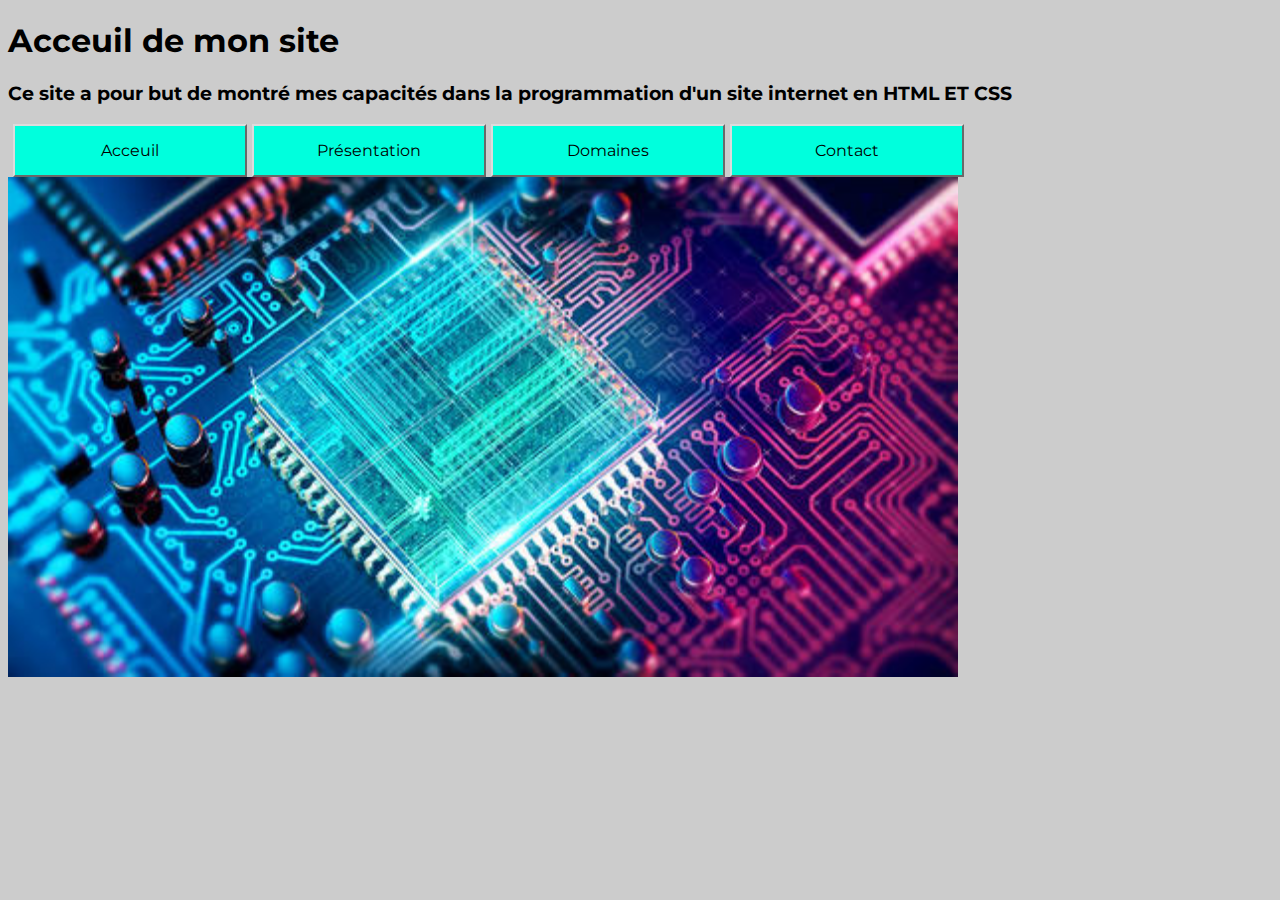
<file: index.html>
<!DOCTYPE html>
<html  lang="fr">

<head>
	<meta http-equiv="content-type" content="text/html; charset=UTF-8">
	<title>Portefolio</title>
	<link rel="stylesheet" type="text/css" href="css/style.css">
	<link href="https://fonts.googleapis.com/css?family=Montserrat&display=swap" rel="stylesheet">

</head>

<body>
   <h1>Acceuil de mon site</h1>
   <h3>Ce site a pour but de montré mes capacités dans la programmation d'un site internet en HTML ET CSS</h3>

	      <ul id="navigation">
		  <li><a href="#">Acceuil</a></li>
		  <li><a href="presentation.html">Présentation</a></li>
		  <li><a href="domaines.html">Domaines</a></li>
		  <li><a href="contact.html">Contact</a></li>
		 </ul>
	<img class="imageindex" src="images/info.jpg" alt="image d'acceuil">
</body>
</html>
</file>
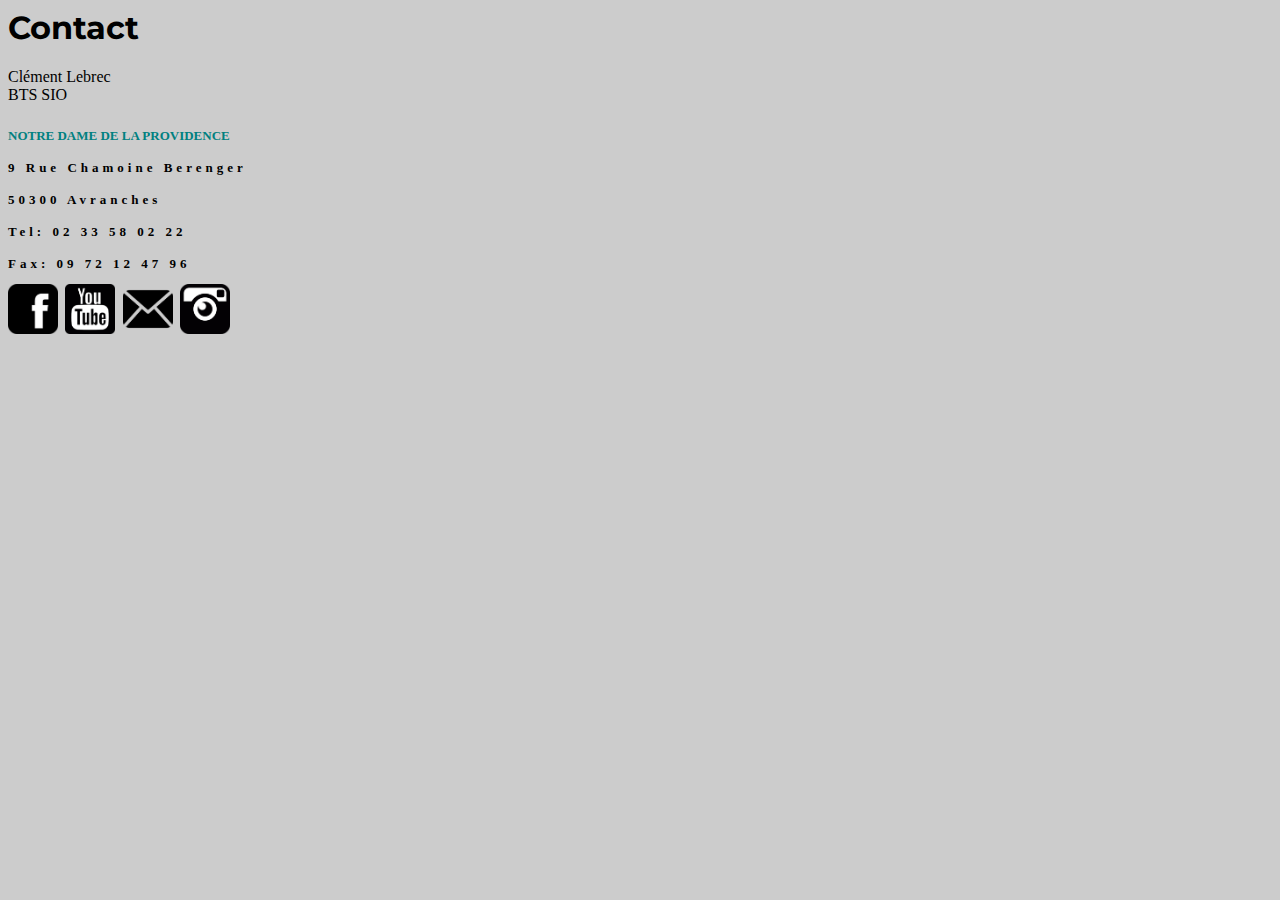
<file: contact.html>
<link href="https://fonts.googleapis.com/css?family=Montserrat&display=swap" rel="stylesheet">
<title>Contact</title>
<h1>Contact</h1>

       
<style types="texte/css">
  .signin {
      line-height: 8px;
      font-family: Georgia, 'Times New Roman', Times, serif; 
      font-size: small;
      font-weight: bold;
  }

  .titleColor {
      color: teal;
    
  }
  
  body {
    background-color:rgba(169, 169, 169, 0.596);
    font-family: 'Montserrat', sans-serif;
  }

  .adress {
      letter-spacing: 4px;
  }

  .pictogramsLine {
      line-height: 55px;
      padding: 2px;
  }

  .endsignin {
      margin-bottom: 20px;
      font-family: Georgia, 'Times New Roman', Times, serif
  }

  .picto {
    width: 50px 
  }


</style>


<body>

<div class="endsignin">
  <div>Clément Lebrec</div>
  <div>BTS SIO</div>
</div>
<div class="signin"><br><div class="titleColor">NOTRE DAME DE LA PROVIDENCE</div></br>
  &nbsp;
  <div class="adress">
      <div><br>9 Rue Chamoine Berenger</div></br>
      &nbsp;
      <div><br>50300 Avranches</div></br>
      &nbsp;
      <div><br>Tel: 02 33 58 02 22</div></br>
      &nbsp;
      <div><br>Fax: 09 72 12 47 96</div></br>
      &nbsp;
      <div>
          <a href="https://fr-fr.facebook.com" target="_blank"><img class="picto" src='images/facebook.png'></a>
          <a href="https://www.youtube.com" target="_blank"><img class="picto" src='images/youtubee.png'></a>
          <a href="mailto:clementlebrec@hotmail.fr" target="_blank"><img class="picto" src='images/mail2.png'></a>
          <a href="https://www.instagram.com" target="_blank"><img class="picto" src='images/instag.png'></a>
      </div>
  </div>
</div>
</body>
</file>
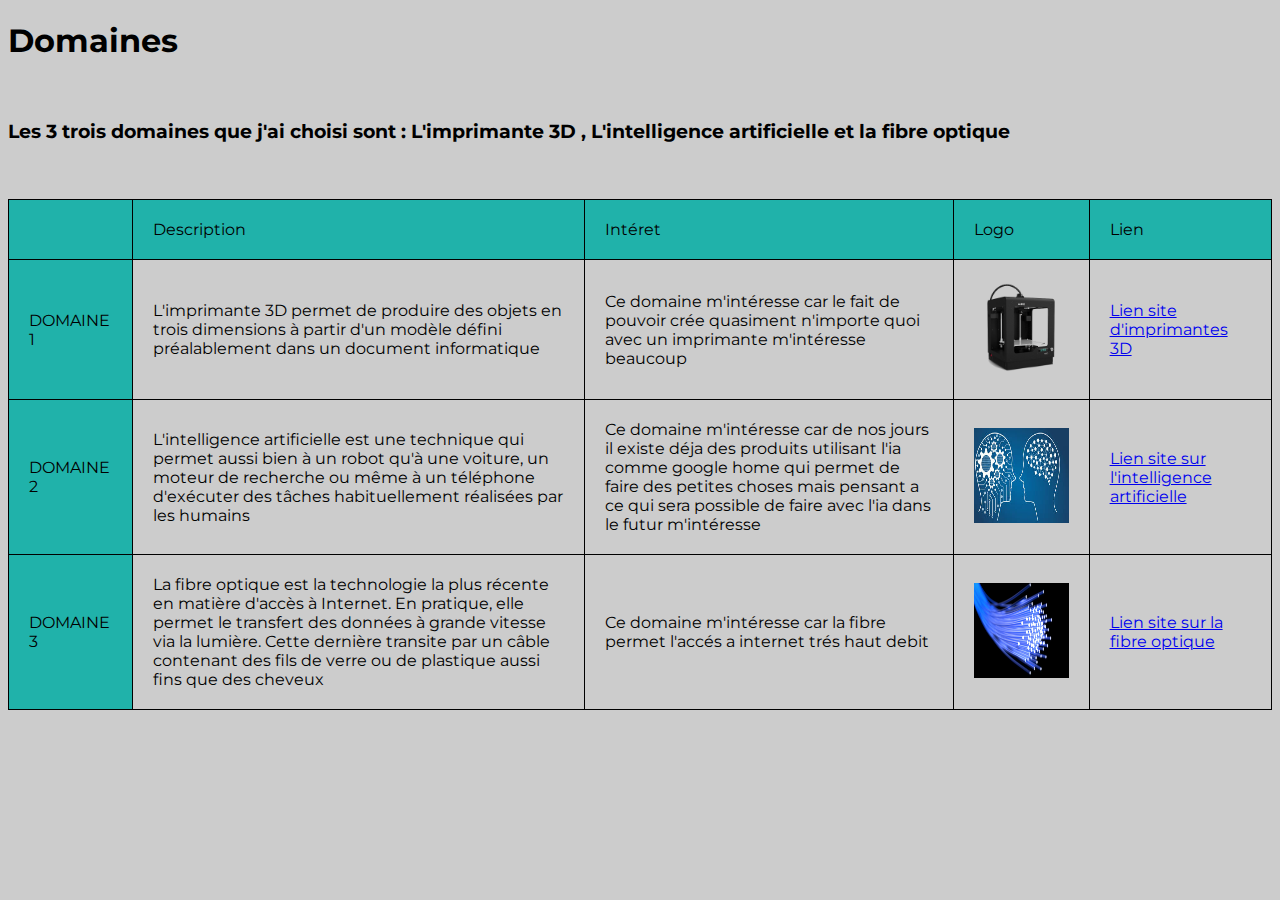
<file: domaines.html>
<!DOCTYPE html>
<html lang="fr">

<head>
	<meta http-equiv="content-type" content="text/html; charset=UTF-8">
	<title>Domaines</title>
	<link rel="stylesheet" type="text/css" href="css/style.css">
    <link href="https://fonts.googleapis.com/css?family=Montserrat&display=swap" rel="stylesheet">
</head>

<body>
	 <h1>Domaines</h1>
	 <br>
	 <h3>Les 3 trois domaines que j'ai choisi sont : L'imprimante 3D , L'intelligence artificielle et la fibre optique</h3>
	 <br>
	 <br>
<table>
	
	<tr>
		<td class='cellule'></td>
		<td class='cellule'>Description</td>
		<td class='cellule'>Intéret</td>
		<td class='cellule'>Logo</td>
		<td class='cellule'>Lien</td>
	</tr>

	<tr>
		<td class='cellule'>DOMAINE 1</td>
		<td>L'imprimante 3D permet de produire des objets en trois dimensions à partir d'un modèle défini préalablement dans un document informatique</td>
		<td>Ce domaine m'intéresse car le fait de pouvoir crée quasiment n'importe quoi avec un imprimante m'intéresse beaucoup</td>
		<td><img class='imagedomaine1' src='images/imprimante3d.png'  alt="image d'exemple" ></td>
		<td><a href="https://www.materiel.net/guide-achat/g24-les-imprimantes-3d/1/" target="_blank">Lien site d'imprimantes 3D</a></td>
	</tr>

	<tr>
		<td class='cellule'>DOMAINE 2</td>
		<td>L'intelligence artificielle est une technique qui permet aussi bien à un robot qu'à une voiture, un moteur de recherche ou même à un téléphone d'exécuter des tâches habituellement réalisées par les humains</td>
		<td>Ce domaine m'intéresse car de nos jours il existe déja des produits utilisant l'ia comme google home qui permet de faire des petites choses mais pensant a ce qui sera possible de faire avec l'ia dans le futur m'intéresse</td>
		<td><img class='imagedomaine2' src='images/imageia.jpg' alt="image d'exemple"></td>
		<td><a href="http://www.intelligenceartificielle.org/plan-du-site.html" target="_blank">Lien site sur l'intelligence artificielle</a></td>
	</tr>


	<tr>			
		<td class='cellule'>DOMAINE 3</td>
		<td>La fibre optique est la technologie la plus récente en matière d'accès à Internet. En pratique, elle permet le transfert des données à grande vitesse via la lumière. Cette dernière transite par un câble contenant des fils de verre ou de plastique aussi fins que des cheveux</td>
		<td>Ce domaine m'intéresse car la fibre permet l'accés a internet trés haut debit </td>
		<td><img class='imagedomaine3' src='images/fibreoptique.jpg' alt="image d'exemple"></td>
		<td><a href="https://www.arcep.fr/la-regulation/grands-dossiers-reseaux-fixes/la-fibre.html" target="_blank">Lien site sur la fibre optique</a></td>
	</tr>
</table>
</body>
</html>
</file>
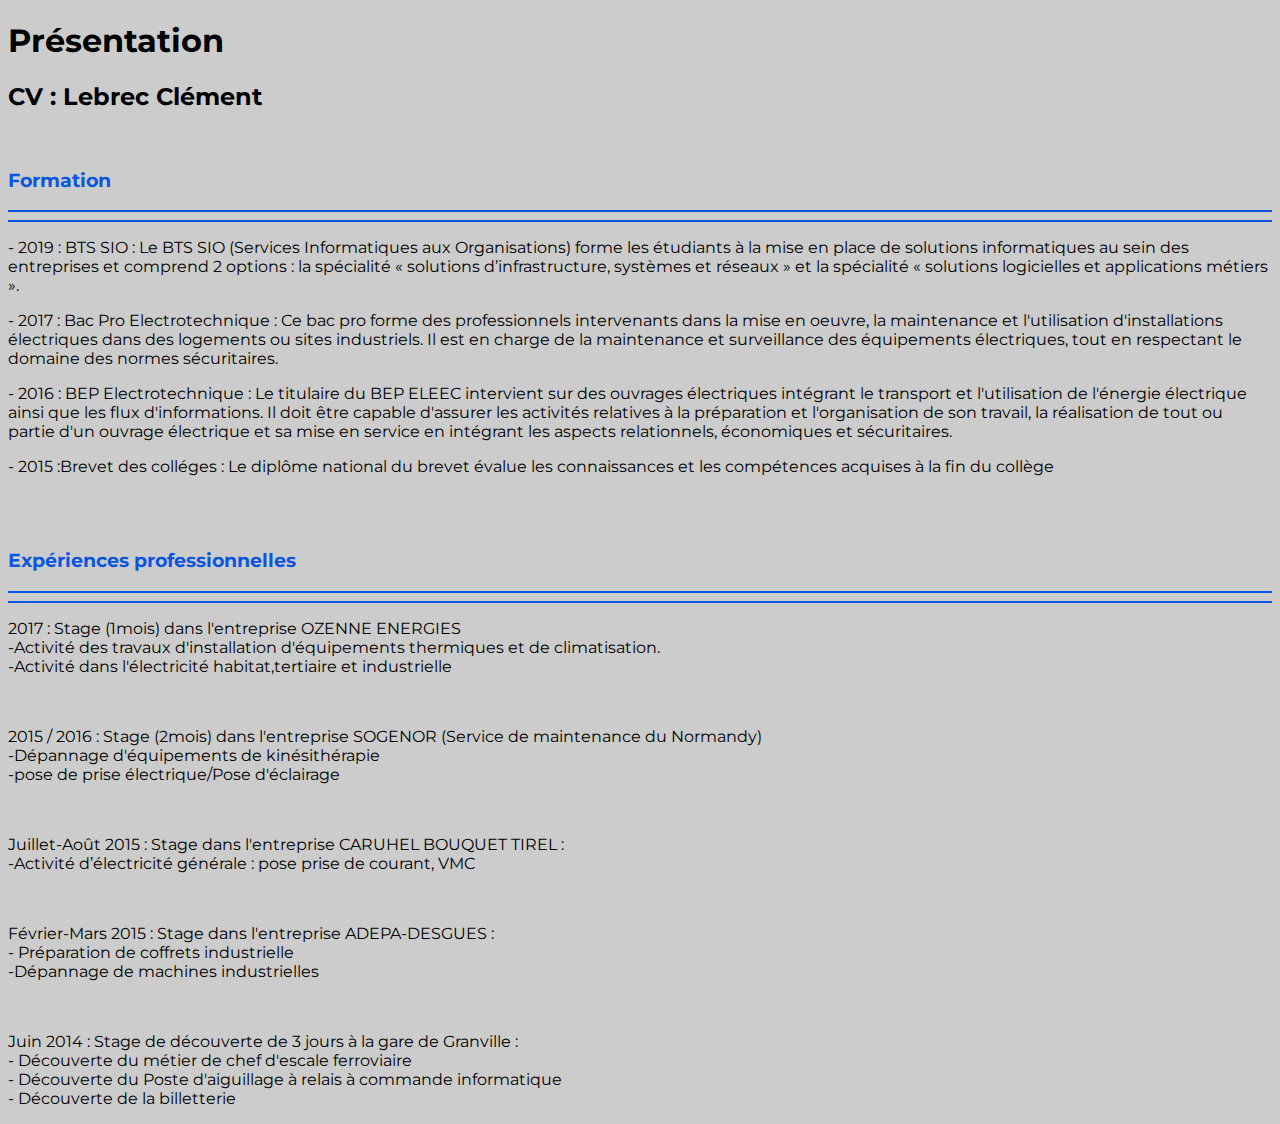
<file: presentation.html>
<!DOCTYPE html>
<html lang="fr">

<head>
	<meta http-equiv="content-type" content="text/html; charset=UTF-8">
	<title>Présentation</title>
	<link rel="stylesheet" type="text/css" href="css/style.css">
	<link href="https://fonts.googleapis.com/css?family=Montserrat&display=swap" rel="stylesheet">

</head>

<body>
	<h1>Présentation</h1>
	<h2>CV : Lebrec Clément</h2>
	<br>
	<h3 class='h3'>Formation </h3>
	<hr class='hr'><hr/>
	<p>- 2019 : BTS SIO : Le BTS SIO (Services Informatiques aux Organisations) forme les étudiants à la mise en place de solutions informatiques au sein des entreprises et comprend 2 options : la spécialité « solutions d’infrastructure, systèmes et réseaux » et la spécialité « solutions logicielles et applications métiers ». </p>
	<p>- 2017 : Bac Pro Electrotechnique : Ce bac pro forme des professionnels intervenants dans la mise en oeuvre, la maintenance et l'utilisation d'installations électriques dans des logements ou sites industriels. Il est en charge de la maintenance et surveillance des équipements électriques, tout en respectant le domaine des normes sécuritaires.</p>
	<p>- 2016 : BEP Electrotechnique : Le titulaire du BEP ELEEC intervient sur des ouvrages électriques intégrant le transport et l'utilisation de l'énergie électrique ainsi que les flux d'informations. Il doit être capable d'assurer les activités relatives à la préparation et l'organisation de son travail, la réalisation de tout ou partie d'un ouvrage électrique et sa mise en service en intégrant les aspects relationnels, économiques et sécuritaires.<p>
	<p>- 2015 :Brevet des colléges : Le diplôme national du brevet évalue les connaissances et les compétences acquises à la fin du collège</p>
	<br>
	<br>
	<h3 class='h3'>Expériences professionnelles </h3>
	<hr class='hr'><hr/>
	<p>2017 :   Stage (1mois)  dans l'entreprise OZENNE ENERGIES 
		<br>-Activité des travaux d'installation d'équipements thermiques et de climatisation.
		<br>-Activité dans l'électricité habitat,tertiaire et industrielle		
	</p>
	<br>
	<p>2015 / 2016 : Stage (2mois) dans l'entreprise SOGENOR  (Service de maintenance du Normandy) 
		<br>-Dépannage d'équipements de kinésithérapie
		<br>-pose de prise électrique/Pose d'éclairage
	</p>
	<br>
	<p>Juillet-Août 2015 :   Stage dans l'entreprise CARUHEL BOUQUET TIREL :
		<br>-Activité d’électricité générale : pose prise de courant, VMC	
	</p>
	<br>
	<p>Février-Mars 2015 :   Stage dans l'entreprise ADEPA-DESGUES :
		<br>- Préparation de coffrets industrielle	
		<br>-Dépannage de machines industrielles
	</p>
	<br>
	<p>Juin 2014 :    Stage de découverte de 3 jours à la gare de Granville :
		<br>- Découverte du métier de chef d'escale ferroviaire
		<br>- Découverte du Poste d'aiguillage à relais à commande informatique
		<br>- Découverte de la billetterie
   </p>
</body>

</html>
</file>
<file: css/style.css>
body {
    background-color: rgba(169, 169, 169, 0.596);
    font-family: 'Montserrat', sans-serif;
}

table,
th,
td { 
    border: 1px solid black;
    padding: 20px;
    font-family: 'Turret Road', cursive;
    font-family: 'Montserrat', sans-serif;
}
    
table {
    border-collapse: collapse;
}

.tr {
    width: 5px;
    padding: 20px;
}

ul {
    padding:0;
    margin:0;
    list-style-type:none;
}

li {
    margin-left:5px;
    float:left; 
}

ul li a {
    display:block;
    float:left;   
    width:200px;
    background-color:rgb(0, 255, 221);
    color:black;
    text-decoration:none;
    text-align:center;
    padding:15px;
    border:2px solid;
    border-color:#DCDCDC #696969 #696969 #DCDCDC;
}

ul li a:hover {
    background-color:#D3D3D3;
    border-color:#696969 #DCDCDC #DCDCDC #696969;
} 
   
.imagedomaine1 {
	width: 95px;
    height: 95px;
}

.imagedomaine2 {
        width: 95px;
        height: 95px;
}


.imagedomaine3 {
       width: 95px;
       height: 95px;
}

.cellule {
    background-color:lightseagreen;
}
.h3{
    color:rgb(11, 85, 223);
}

hr {
    height: 2px;
    color: rgb(11, 85, 223);
    background-color:rgb(11, 85, 223);
    width: 100%; 
    border: none;
}

.imageindex {
    width: 950px;
    height: 500px;
}
</file>
